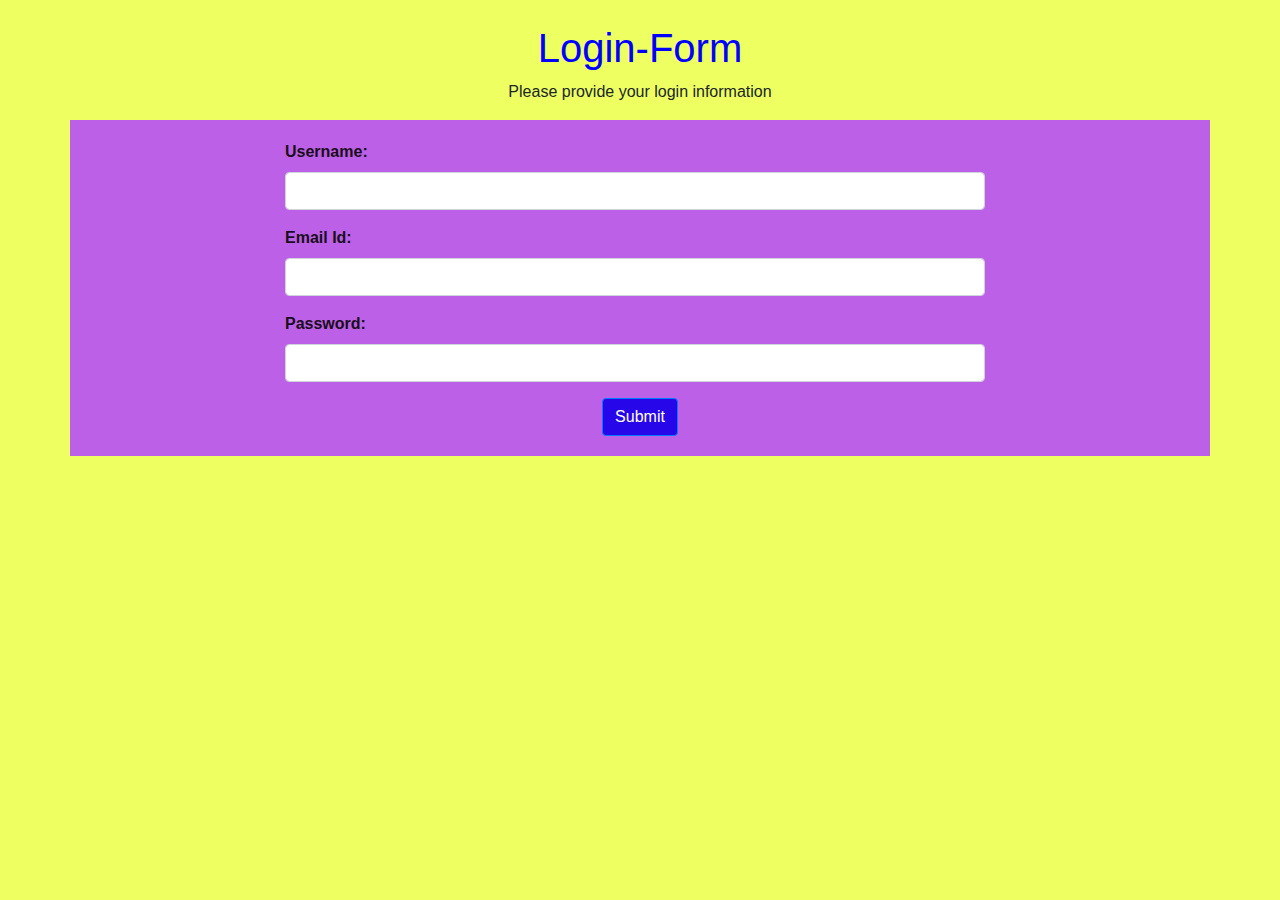
<file: PART-A/Index.html>
<!DOCTYPE html>
	<html>
	<head>
		<link rel="stylesheet" href="style.css">
		<!-- Latest compiled and minified CSS -->
		<link rel="stylesheet" href="https://maxcdn.bootstrapcdn.com/bootstrap/
		4.0.0/css/bootstrap.min.css">
		<!-- jQuery library -->
		<script src="https://ajax.googleapis.com/ajax/libs/
		jquery/3.3.1/jquery.min.js">
		</script>
		<!-- Popper JS -->
		<script src="https://cdnjs.cloudflare.com/ajax/libs/
		popper.js/1.12.9/umd/popper.min.js">
		</script>
		<!-- Latest compiled JavaScript -->
		<script src="https://maxcdn.bootstrapcdn.com/bootstrap/
		4.0.0/js/bootstrap.min.js">
		</script>
	</head>

	<body class="body-section"><br>
		<h1 class="text-center calc-head">
			Login-Form
		</h1>
		<p class="text-center">
			Please provide your login information
		</p> 


		<div class="container">
		<div class="col-lg-8
		m-auto d-block">
		<form action="calci.html">
		<div class="form-group">
		<label for="user">
		Username:
		</label>
		<input type="text" name="username" id="usernames" class="form-control">
		<h5 id="usernamecheck">
		**Username is missing, Please enter a valid Username**
		</h5>
		</div>

	    <div class="form-group">
		<label for="user">
		Email Id:
		</label>
		<input type="text" name="email" id="emails" class="form-control">
		<h5 id="emailidcheck">
		**Email Id is missing, Please enter a valid EmailId**
		</h5>
		</div>

		<div class="form-group">
		<label for="password">
		Password:
		</label>
		<input type="password" name="pass" id="password" class="form-control">
		<h5 id="passwordcheck">
		**Please enter a valid  password**
		</h5>
		</div>
         <div class="col text-center">
	     <input type="submit" id="submitbtn" value="Submit" class="btn btn-primary">
         </div>
					
		</form>
		</div>
		</div>

		<!-- Including  jQuery Script -->
		<script src="loginpage.js"></script>
	</body>

	</html>
</file>
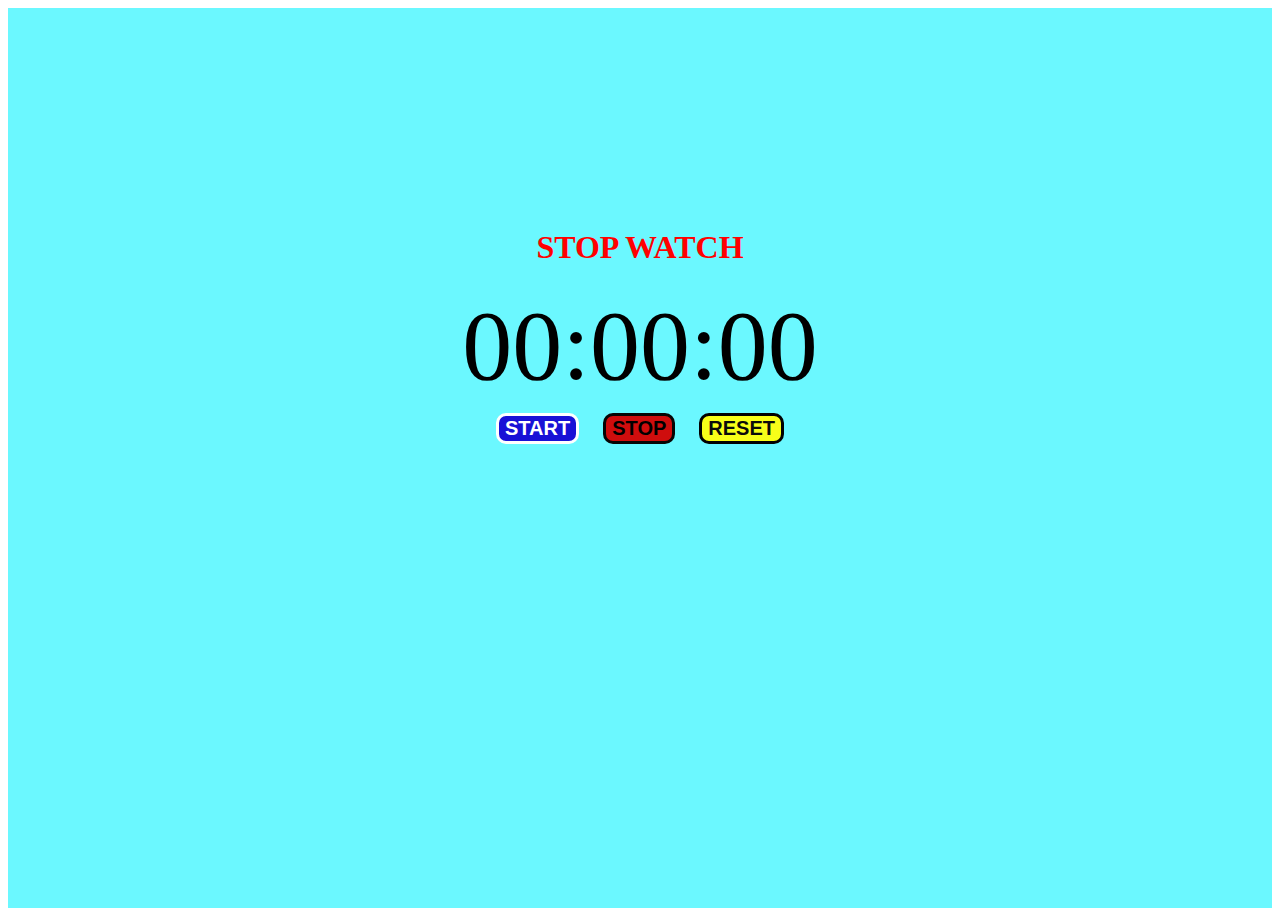
<file: PART-B/index.html>
<!DOCTYPE html>
<html lang="en">

<head>
    <meta charset="UTF-8">
    <meta name="viewport" content="width=device-width, initial-scale=1.0">
    <meta http-equiv="X-UA-Compatible" content="ie=edge">
    <title>Stop Watch</title>
    <link rel="stylesheet" href="styles.css">
    <script type="text/javascript" src="stopwatch.js"></script>
    	<!-- jQuery library -->
	<script src="https://ajax.googleapis.com/ajax/libs/
	jquery/3.3.1/jquery.min.js">
	</script>
</head>

<body>

    <div class="container">
        <h1 id="stopwatch">STOP WATCH</h1>
        <div id="display">
            <label for="html">00:00:00</label>
        </div>
        <div class="buttons">
            <button id="starttimer" onclick="starttimer()">START</button>
            <button id="stoptimer" onclick="stoptimer()">STOP</button>
            <button id="reset" onclick="reset()">RESET</button>
        </div>
    </div>
</body>

</html>
</file>
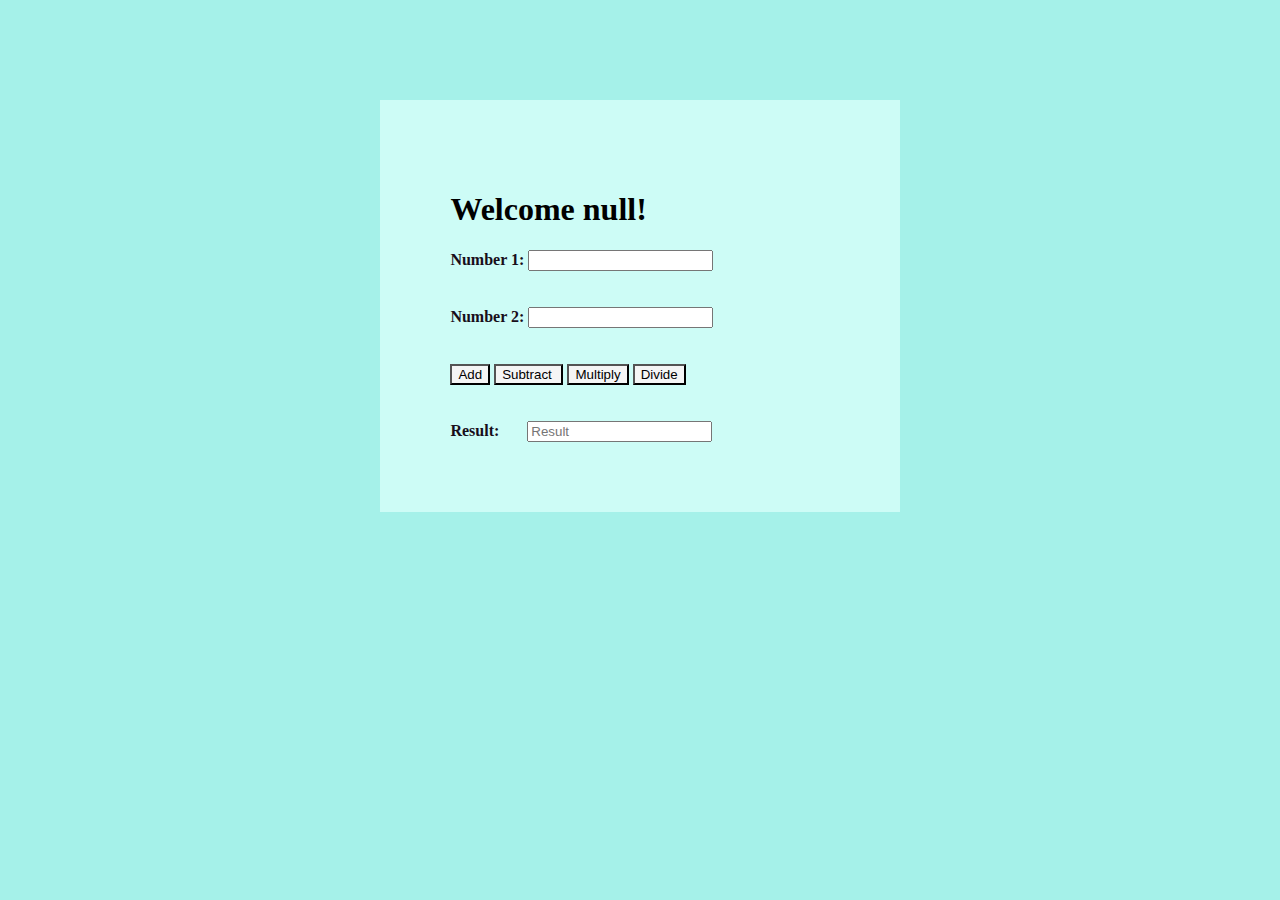
<file: PART-A/calci.html>
<!DOCTYPE html>
<html lang="en">
  <head>
    <script src="https://ajax.googleapis.com/ajax/libs/jquery/3.6.0/jquery.min.js"></script>
    <link rel="stylesheet" href="style.css">
    <meta charset="UTF-8" />
    <meta http-equiv="X-UA-Compatible" content="IE=edge" />
    <meta name="viewport" content="width=device-width, initial-scale=1.0" />
    <title>Calculator</title>
    <script src="https://ajax.googleapis.com/ajax/libs/jquery/3.5.1/jquery.min.js"></script>
    <script src="calci.js"></script>
  </head>
  <body class="body-sections">
    <form id="form-box">
      <div class="form-group">
        <h1 id="username"></h1>
        <label for="t1">Number 1: </label>
        <input
          type="text"
          name="t1"
          id="txtN1"
          class="form-control"
          required
        />
        <h5 id="txtN1check" style="color: rgb(255, 0, 0)">Enter a Valid Number</h5>
      </div>
      <br /><br />

      <div class="form-group">
        <label for="t2">Number  2: </label>
        <input type="text" name="t2" id="txtN2" class="form-control" />
        <h5 id="txtN2check" style="color: rgb(255, 0, 0)">Enter a Valid Number</h5>
      </div>
      <br /><br />

      <input type="button" id="add" value="Add" class="calc Addition"/>
      <input type="button" id="sub" value="Subtract " class="calc Subtract" /> 
      <input type="button" id="mul" value="Multiply" class="calc Multiply" />
      <input type="button" id="div" value="Divide" class="calc Divide" />

      <br /><br /><br>
      <div class="form-group">
        <label for="password"> Result: &nbsp;&nbsp;&nbsp;&nbsp;&nbsp; </label>
        <input input type="text" id="result" placeholder="Result" readonly />
      </div>
    </form>
  </body>
</html>
</file>
<file: PART-A/style.css>
#form-box {
    margin: auto;
    margin-top: 100px;
    width: 30%;
    background-color: #CDFCF6;
    padding: 70px;
}


label {
    font-weight: bold;
}
.container {
    background: rgb(189, 96, 232);
    padding-top: 20px;
    padding-bottom: 20px;
}

body h5 {
    color: black;
}

.body-section {
    background-color: rgb(237, 255, 97);
}

#submitbtn {
    color: rgb(255, 255, 255);
    background-color: rgb(40, 6, 234);
}

.form-group {
    width: 700px;
}

.calc-head {
    color: blue;
}

label {
    font-weight: bold;
    color: rgb(24, 14, 26);
}
#add{
    background-color: whitesmoke;
    
}
#add:hover{ 
    background-color: #0014FF;
    color: white;
}
  
#sub{
    background-color: whitesmoke;
    
}
#sub:hover{ 
    background-color:#0014FF;
    color: white;
}
  
#mul{
    background-color: whitesmoke;

}
#mul:hover{ 
    background-color: #0014FF;
    color: white;
}
  
#div{
    background-color: whitesmoke;
 
}
#div:hover{ 
    background-color:#0014FF;
    color: white;
}
  .body-sections{
    background-color: #A5F1E9;
  }
</file>
<file: PART-B/styles.css>
#stopwatch {
    color: rgb(255, 1, 1);
    font-style:normal;
  }
  
  .container {
    height: 500px;
    padding: 200px 200px;
    text-align: center;
  }
  
  #display {
    width: 100%;
    font-size: 100px;
    text-align: center;
    margin: 0px auto;
  }
  
  .buttons {
    text-align: center;
  }
  
  #starttimer {
    background-color: rgb(24, 17, 214);
    font-size: 20px;
    font-weight: bolder;
    color: rgb(255, 255, 255);
    border: 3px solid rgb(255, 255, 255);
    border-radius: 10px;
    margin: 10px;
  }
  
  #starttimer:hover {
    background-color: rgb(68, 255, 34);
    color: black;
    border: 3px solid black;
  }
  
  
  #stoptimer {
    background-color: rgb(207, 13, 13);
    font-size: 20px;
    font-weight: bolder;
    color: black;
    border: 3px solid rgb(5, 5, 5);
    border-radius: 10px;
    margin: 10px;
  }
  
  #stoptimer:hover {
    background-color: rgb(0, 0, 0);
    color: rgb(247, 6, 6);;
    border: 3px solid rgb(46, 36, 36);
  }
  
  #reset {
    background-color: rgb(247, 254, 25);
    font-size: 20px;
    font-weight: bolder;
    color: rgb(11, 11, 11);
    border: 3px solid  rgb(1, 1, 1);
    border-radius: 10px;
    margin: 10px;
  }
  
  #reset:hover {
    background-color: rgb(0, 0, 0);
    color: rgb(229, 247, 31);
    border: 3px solid rgb(255, 255, 255);
  }
  
  .container{
    background-color:rgb(107, 248, 255);
  }
</file>
